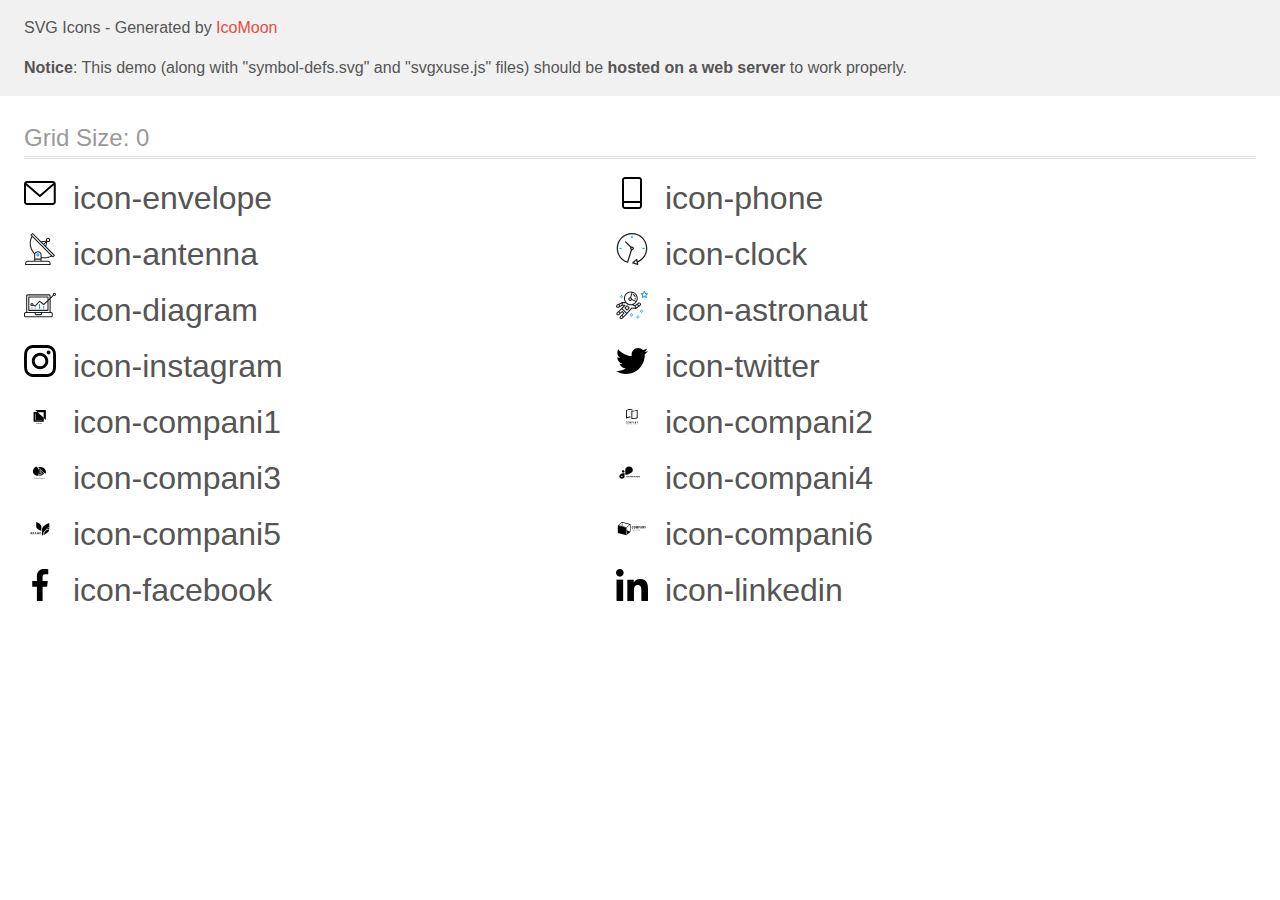
<file: images/icons/demo-external-svg.html>
<!doctype html>
<html>
<head>
    <title>IcoMoon - SVG Icons</title>
    <meta charset="utf-8">
    <meta name="viewport" content="width=device-width, initial-scale=1">
    <link rel="stylesheet" href="demo-files/demo.css">
    <link rel="stylesheet" href="style.css">
</head>
<body>
<header class="bgc1 clearfix">
<div class="mhl">
    <p>SVG Icons - Generated by <a href="https://icomoon.io/app">IcoMoon</a></p><p><strong>Notice</strong>: This demo (along with "symbol-defs.svg" and "svgxuse.js" files) should be <b>hosted on a web server</b> to work properly.</p>
</div>
</header>
    <div class="clearfix mhl ptl">
        <h1 class="mvm mtn fgc1">Grid Size: 0</h1>
        <div class="glyph fs1">
            <div class="clearfix pbs">
                <svg class="icon icon-envelope"><use xlink:href="symbol-defs.svg#icon-envelope"></use></svg><span class="name"> icon-envelope</span>
            </div>
        </div>
        <div class="glyph fs1">
            <div class="clearfix pbs">
                <svg class="icon icon-phone"><use xlink:href="symbol-defs.svg#icon-phone"></use></svg><span class="name"> icon-phone</span>
            </div>
        </div>
        <div class="glyph fs1">
            <div class="clearfix pbs">
                <svg class="icon icon-antenna"><use xlink:href="symbol-defs.svg#icon-antenna"></use></svg><span class="name"> icon-antenna</span>
            </div>
        </div>
        <div class="glyph fs1">
            <div class="clearfix pbs">
                <svg class="icon icon-clock"><use xlink:href="symbol-defs.svg#icon-clock"></use></svg><span class="name"> icon-clock</span>
            </div>
        </div>
        <div class="glyph fs1">
            <div class="clearfix pbs">
                <svg class="icon icon-diagram"><use xlink:href="symbol-defs.svg#icon-diagram"></use></svg><span class="name"> icon-diagram</span>
            </div>
        </div>
        <div class="glyph fs1">
            <div class="clearfix pbs">
                <svg class="icon icon-astronaut"><use xlink:href="symbol-defs.svg#icon-astronaut"></use></svg><span class="name"> icon-astronaut</span>
            </div>
        </div>
        <div class="glyph fs1">
            <div class="clearfix pbs">
                <svg class="icon icon-instagram"><use xlink:href="symbol-defs.svg#icon-instagram"></use></svg><span class="name"> icon-instagram</span>
            </div>
        </div>
        <div class="glyph fs1">
            <div class="clearfix pbs">
                <svg class="icon icon-twitter"><use xlink:href="symbol-defs.svg#icon-twitter"></use></svg><span class="name"> icon-twitter</span>
            </div>
        </div>
        <div class="glyph fs1">
            <div class="clearfix pbs">
                <svg class="icon icon-compani1"><use xlink:href="symbol-defs.svg#icon-compani1"></use></svg><span class="name"> icon-compani1</span>
            </div>
        </div>
        <div class="glyph fs1">
            <div class="clearfix pbs">
                <svg class="icon icon-compani2"><use xlink:href="symbol-defs.svg#icon-compani2"></use></svg><span class="name"> icon-compani2</span>
            </div>
        </div>
        <div class="glyph fs1">
            <div class="clearfix pbs">
                <svg class="icon icon-compani3"><use xlink:href="symbol-defs.svg#icon-compani3"></use></svg><span class="name"> icon-compani3</span>
            </div>
        </div>
        <div class="glyph fs1">
            <div class="clearfix pbs">
                <svg class="icon icon-compani4"><use xlink:href="symbol-defs.svg#icon-compani4"></use></svg><span class="name"> icon-compani4</span>
            </div>
        </div>
        <div class="glyph fs1">
            <div class="clearfix pbs">
                <svg class="icon icon-compani5"><use xlink:href="symbol-defs.svg#icon-compani5"></use></svg><span class="name"> icon-compani5</span>
            </div>
        </div>
        <div class="glyph fs1">
            <div class="clearfix pbs">
                <svg class="icon icon-compani6"><use xlink:href="symbol-defs.svg#icon-compani6"></use></svg><span class="name"> icon-compani6</span>
            </div>
        </div>
        <div class="glyph fs1">
            <div class="clearfix pbs">
                <svg class="icon icon-facebook"><use xlink:href="symbol-defs.svg#icon-facebook"></use></svg><span class="name"> icon-facebook</span>
            </div>
        </div>
        <div class="glyph fs1">
            <div class="clearfix pbs">
                <svg class="icon icon-linkedin"><use xlink:href="symbol-defs.svg#icon-linkedin"></use></svg><span class="name"> icon-linkedin</span>
            </div>
        </div>
  </div>
<script defer src="svgxuse.js"></script>
</body>
</html>
</file>
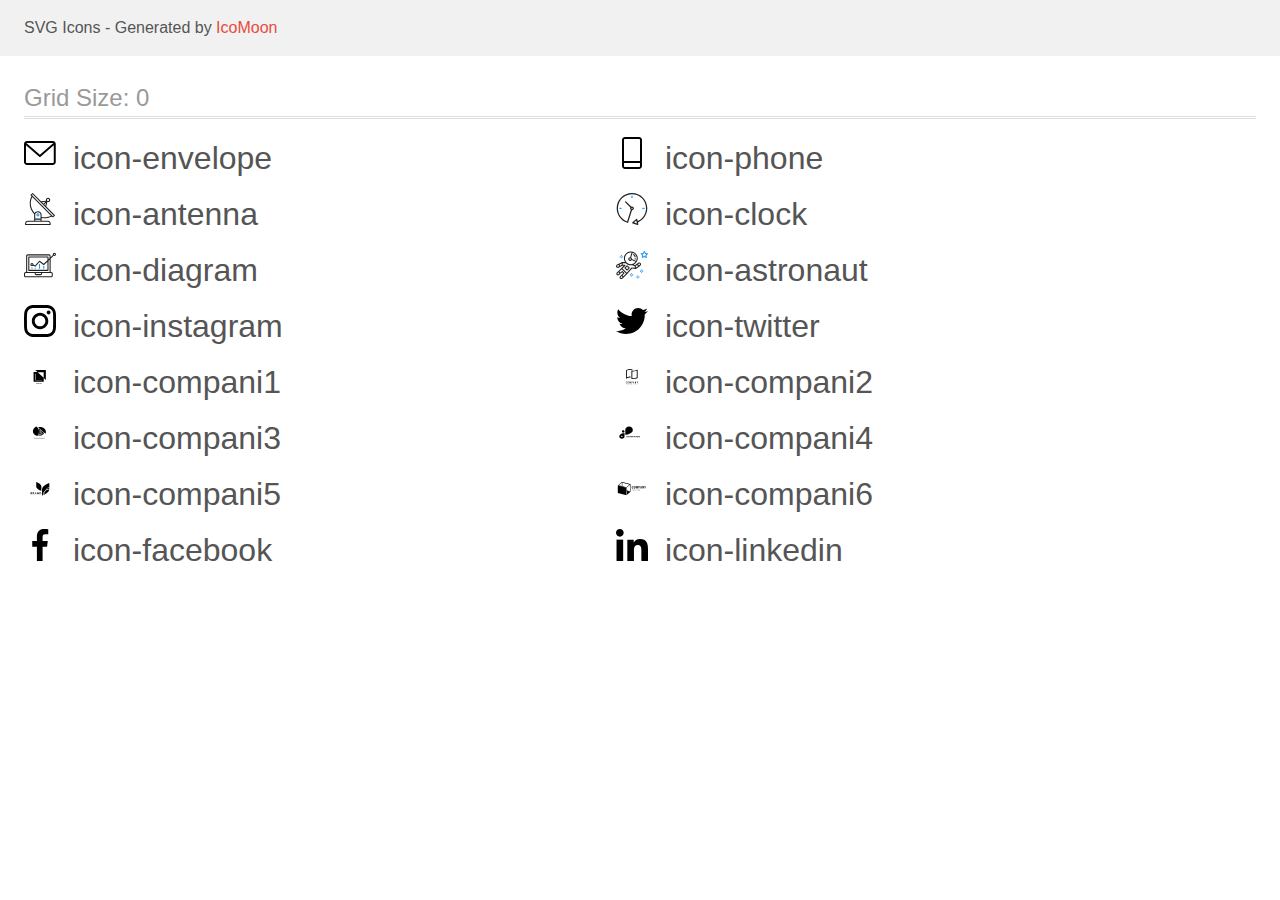
<file: images/icons/demo.html>
<!doctype html>
<html>
<head>
    <title>IcoMoon - SVG Icons</title>
    <meta charset="utf-8">
    <meta name="viewport" content="width=device-width, initial-scale=1">
    <link rel="stylesheet" href="demo-files/demo.css">
    <link rel="stylesheet" href="style.css">
</head>
<body>
<svg aria-hidden="true" style="position: absolute; width: 0; height: 0; overflow: hidden;" version="1.1" xmlns="http://www.w3.org/2000/svg" xmlns:xlink="http://www.w3.org/1999/xlink">
<defs>
<symbol id="icon-envelope" viewBox="0 0 32 32">
<path d="M28.775 4.093h-25.799c-1.641 0-2.977 1.336-2.977 2.977v17.86c0 1.641 1.336 2.977 2.977 2.977h25.799c1.641 0 2.977-1.336 2.977-2.977v-17.86c0-1.641-1.336-2.977-2.977-2.977zM28.775 6.078c0.135 0 0.264 0.028 0.381 0.077l-13.28 11.51-13.28-11.51c0.112-0.048 0.243-0.077 0.381-0.077h25.799zM28.775 25.922h-25.799c-0.548 0-0.992-0.444-0.992-0.992v0-16.679l13.241 11.476c0.173 0.151 0.401 0.243 0.651 0.243s0.478-0.092 0.652-0.244l-0.002 0.001 13.241-11.476v16.679c0 0.548-0.444 0.992-0.992 0.992v0z"></path>
</symbol>
<symbol id="icon-phone" viewBox="0 0 32 32">
<path d="M23 0h-14c-1.654 0-3 1.346-3 3v26c0 1.654 1.346 3 3 3h14c1.654 0 3-1.346 3-3v-26c0-1.654-1.346-3-3-3zM9 2h14c0.552 0 1 0.448 1 1v0 21h-16v-21c0-0.552 0.448-1 1-1v0zM23 30h-14c-0.552 0-1-0.448-1-1v0-3h16v3c0 0.552-0.448 1-1 1v0z"></path>
</symbol>
<symbol id="icon-antenna" viewBox="0 0 32 32">
<path fill="#212121" style="fill: var(--color1, #212121)" d="M30.773 22.098l-8.443-8.505 0.937-4.616c0.225 0.090 0.485 0.144 0.758 0.146h0.007c0.008 0 0.017 0 0.026 0 1.192 0 2.159-0.967 2.159-2.159s-0.967-2.159-2.159-2.159c-1.192 0-2.159 0.967-2.159 2.159 0 0.259 0.046 0.508 0.13 0.739l-0.005-0.015-4.96 0.606-8.091-8.133c-0.096-0.098-0.229-0.159-0.376-0.16h-0c-0.14 0.001-0.274 0.057-0.373 0.155l-1.512 1.504c-0.096 0.097-0.156 0.23-0.156 0.377s0.060 0.281 0.156 0.377v0l0.814 0.825c-1.143 2.062-1.816 4.522-1.816 7.139 0 4.106 1.656 7.824 4.336 10.525l-0.001-0.001c0.043 0.041 0.092 0.074 0.146 0.097-0.032 0.164-0.051 0.353-0.052 0.546v6.188h-6.4c-1.472 0.001-2.666 1.194-2.667 2.666v1.067c0 0.295 0.239 0.534 0.534 0.534h24.534c0.294 0 0.533-0.239 0.533-0.534v-1.067c-0.002-1.472-1.195-2.665-2.666-2.666h-6.4v-2.742c1.003 0.21 2.024 0.317 3.049 0.32 2.58-0.003 5.005-0.663 7.117-1.822l-0.077 0.039 0.818 0.823c0.099 0.101 0.235 0.159 0.376 0.16 0.14-0.001 0.274-0.057 0.373-0.155l1.512-1.504c0.096-0.097 0.156-0.23 0.156-0.377s-0.060-0.281-0.156-0.377v0zM23.28 6.233c0.193-0.192 0.459-0.31 0.752-0.31 0.589 0 1.067 0.478 1.067 1.066s-0.477 1.066-1.067 1.066c-0 0-0 0-0 0h-0.004c-0.587-0.003-1.061-0.479-1.061-1.066 0-0.295 0.12-0.563 0.314-0.756l0-0h-0.002zM22.024 9.737l-0.598 2.946-1.175-1.183 1.774-1.763zM21.419 8.835l-1.92 1.909-1.486-1.493 3.406-0.416zM24.004 28.8c0.884 0 1.6 0.716 1.6 1.6v0 0.534h-23.466v-0.534c0-0.884 0.716-1.6 1.6-1.6v0h20.267zM16.538 26.666v1.067h-5.334v-1.067h5.334zM11.204 25.6v-4.053c0-1.294 1.196-2.346 2.667-2.346s2.667 1.053 2.667 2.346v4.053h-5.334zM17.604 23.904v-2.357c0-1.882-1.675-3.413-3.733-3.413-0.017-0-0.038-0-0.058-0-1.353 0-2.54 0.707-3.213 1.771l-0.009 0.016c-2.36-2.482-3.812-5.846-3.812-9.55 0-2.314 0.567-4.496 1.569-6.414l-0.036 0.077 18.602 18.709c-1.823 0.947-3.979 1.502-6.266 1.502-1.079 0-2.128-0.124-3.136-0.357l0.093 0.018zM28.893 23.22l-21.057-21.181 0.754-0.752 7.935 7.98c0.004 0 0.006 0.007 0.010 0.010l13.114 13.191-0.757 0.752z"></path>
<path fill="#2196f3" style="fill: var(--color2, #2196f3)" d="M13.876 20.267h-0.005c-0.001 0-0.002 0-0.002 0-0.884 0-1.6 0.716-1.6 1.6s0.715 1.599 1.597 1.6h0.005c0.001 0 0.001 0 0.002 0 0.884 0 1.6-0.716 1.6-1.6s-0.715-1.599-1.598-1.6h-0zM14.249 22.245c-0.096 0.096-0.229 0.155-0.376 0.155-0.295 0-0.534-0.239-0.534-0.534s0.238-0.533 0.532-0.533h0c0.293 0.001 0.531 0.239 0.531 0.533 0 0.148-0.060 0.282-0.157 0.378l-0 0h0.005z"></path>
</symbol>
<symbol id="icon-clock" viewBox="0 0 32 32">
<path fill="#212121" style="fill: var(--color1, #212121)" d="M31.296 15.301c-0.001-8.452-6.855-15.303-15.308-15.301s-15.303 6.855-15.301 15.308c0.002 6.788 4.422 12.543 10.541 14.545l0.108 0.031c0.061 0.019 0.123 0.029 0.187 0.029 0.12 0 0.238-0.032 0.342-0.094 0.135-0.080 0.236-0.207 0.283-0.357l3.865-12.25c1.054-0.004 1.906-0.859 1.906-1.913 0-1.056-0.856-1.913-1.913-1.913-0.303 0-0.59 0.071-0.845 0.196l0.011-0.005-5.106-5.107c-0.114-0.11-0.271-0.179-0.443-0.179-0.352 0-0.638 0.286-0.638 0.638 0 0.172 0.068 0.328 0.179 0.443l-0-0 5.103 5.109c-0.121 0.241-0.191 0.525-0.191 0.826 0 0.602 0.283 1.137 0.723 1.48l0.004 0.003-3.682 11.673c-7.278-2.681-11.004-10.754-8.324-18.032s10.754-11.004 18.032-8.323c7.278 2.681 11.004 10.754 8.323 18.032-1.345 3.581-4.003 6.406-7.374 7.938l-0.088 0.036-0.398-1.874c-0.063-0.291-0.318-0.506-0.624-0.506-0.164 0-0.313 0.062-0.426 0.163l0.001-0.001-3.837 3.426c-0.132 0.117-0.214 0.287-0.214 0.477 0 0.283 0.185 0.524 0.441 0.606l0.005 0.001 4.899 1.563c0.058 0.020 0.126 0.031 0.196 0.031 0.352 0 0.637-0.285 0.637-0.637 0-0.047-0.005-0.093-0.015-0.138l0.001 0.004-0.391-1.839c5.528-2.374 9.329-7.772 9.329-14.057 0-0.011 0-0.023-0-0.034v0.002zM15.992 14.664c0.352 0 0.638 0.286 0.638 0.638s-0.285 0.638-0.638 0.638v0c-0.352 0-0.638-0.286-0.638-0.638s0.286-0.638 0.638-0.638v0zM18.092 29.528l2.184-1.948 0.603 2.84-2.787-0.892z"></path>
<path fill="#2196f3" style="fill: var(--color2, #2196f3)" d="M15.354 3.185v1.275c0 0.352 0.286 0.638 0.638 0.638s0.638-0.285 0.638-0.638v0-1.275c0-0.352-0.285-0.638-0.638-0.638s-0.638 0.285-0.638 0.638v0zM3.876 14.664c-0.352 0-0.638 0.286-0.638 0.638s0.285 0.638 0.638 0.638h1.275c0.352 0 0.638-0.286 0.638-0.638s-0.285-0.638-0.638-0.638h-1.275zM28.108 15.939c0.352 0 0.638-0.286 0.638-0.638s-0.285-0.638-0.638-0.638h-1.275c-0.352 0-0.638 0.286-0.638 0.638s0.285 0.638 0.638 0.638h1.275z"></path>
</symbol>
<symbol id="icon-diagram" viewBox="0 0 32 32">
<path fill="#2196f3" style="fill: var(--color2, #2196f3)" d="M14.926 14.965h1.066v4.798h-1.066v-4.798zM19.19 17.097h1.066v2.665h-1.066v-2.665zM10.661 18.696h1.066v1.066h-1.066v-1.066zM7.463 18.163h1.066v1.599h-1.066v-1.599z"></path>
<path fill="#212121" style="fill: var(--color1, #212121)" d="M1.599 28.291h25.586c0 0 0 0 0 0 0.883 0 1.599-0.716 1.599-1.599v0-2.132c0-0.883-0.716-1.599-1.599-1.599v0h-0.533v-13.294l3.028-2.868c0.207 0.104 0.452 0.166 0.711 0.166 0.888 0 1.608-0.72 1.608-1.608s-0.72-1.608-1.608-1.608c-0.888 0-1.608 0.72-1.608 1.608 0 0.247 0.056 0.481 0.155 0.69l-0.004-0.010-2.281 2.162v-1.23c0-0.883-0.716-1.599-1.599-1.599v0h-21.323c-0.883 0-1.599 0.716-1.599 1.599v0 15.992h-0.533c-0.883 0-1.599 0.716-1.599 1.599v0 2.132c0 0.883 0.716 1.599 1.599 1.599v0zM30.384 4.837c0.294 0 0.533 0.239 0.533 0.533s-0.239 0.533-0.533 0.533v0c-0.294 0-0.533-0.239-0.533-0.533s0.239-0.533 0.533-0.533v0zM3.198 6.969c0-0.294 0.239-0.533 0.533-0.533h21.323c0.294 0 0.533 0.239 0.533 0.533v2.239l-1.066 1.013v-2.185c0-0.295-0.239-0.534-0.534-0.534h-19.189c-0.294 0-0.534 0.239-0.534 0.533v13.327c0 0.294 0.239 0.533 0.534 0.533h19.189c0.295 0 0.534-0.239 0.534-0.533v-9.675l1.066-1.010v12.283h-22.389v-15.991zM7.996 13.899c-0.001 0-0.003 0-0.005 0-0.883 0-1.599 0.716-1.599 1.599s0.716 1.599 1.599 1.599c0.432 0 0.824-0.172 1.112-0.45l-0 0 1.853 0.93c0.215 0.107 0.476 0.057 0.636-0.122l3.939-4.432 3.872 2.902c0.208 0.155 0.498 0.139 0.686-0.039l3.365-3.188v8.131h-18.123v-12.261h18.123v2.661l-3.771 3.572-3.904-2.927c-0.088-0.067-0.2-0.107-0.32-0.107-0.158 0-0.3 0.069-0.398 0.178l-0 0.001-3.993 4.493-1.493-0.746c0.011-0.064 0.017-0.128 0.020-0.193 0-0.883-0.716-1.599-1.599-1.599v0zM8.529 15.498c0 0.294-0.239 0.533-0.533 0.533s-0.533-0.239-0.533-0.533v0c0-0.294 0.239-0.533 0.533-0.533s0.533 0.239 0.533 0.533v0zM11.727 24.026h5.33v0.533c0 0.294-0.238 0.533-0.533 0.533h-4.265c-0.294 0-0.533-0.239-0.533-0.533v0-0.533zM1.067 24.56c0-0.294 0.238-0.533 0.533-0.533h9.062v0.533c0 0.883 0.716 1.599 1.599 1.599v0h4.265c0.883 0 1.599-0.716 1.599-1.599v0-0.533h9.062c0.294 0 0.533 0.239 0.533 0.533v2.132c0 0.294-0.239 0.533-0.533 0.533h-25.586c-0 0-0 0-0 0-0.294 0-0.533-0.239-0.533-0.533 0 0 0 0 0 0v0-2.132z"></path>
</symbol>
<symbol id="icon-astronaut" viewBox="0 0 32 32">
<path fill="#2196f3" style="fill: var(--color2, #2196f3)" d="M31.974 4.524c-0.064-0.191-0.227-0.332-0.427-0.362l-0.003-0-1.911-0.278-0.855-1.731c-0.179-0.365-0.777-0.365-0.956 0l-0.855 1.731-1.911 0.278c-0.26 0.039-0.457 0.26-0.457 0.528 0 0.15 0.062 0.285 0.161 0.382l1.383 1.348-0.326 1.903c-0.034 0.2 0.048 0.402 0.212 0.522 0.166 0.12 0.383 0.135 0.562 0.040l1.709-0.899 1.709 0.899c0.072 0.038 0.157 0.061 0.247 0.061 0.295 0 0.534-0.239 0.534-0.534 0-0.031-0.003-0.062-0.008-0.092l0 0.003-0.326-1.903 1.383-1.348c0.099-0.097 0.161-0.233 0.161-0.382 0-0.059-0.009-0.115-0.027-0.168l0.001 0.004zM29.511 5.851c-0.126 0.122-0.183 0.299-0.153 0.472l0.191 1.114-1-0.526c-0.072-0.039-0.158-0.062-0.249-0.062s-0.177 0.023-0.252 0.063l0.003-0.001-1 0.526 0.191-1.114c0.005-0.027 0.008-0.059 0.008-0.091 0-0.149-0.061-0.285-0.16-0.381l-0-0-0.811-0.79 1.119-0.162c0.174-0.025 0.324-0.134 0.402-0.292l0.5-1.013 0.5 1.013c0.078 0.158 0.228 0.267 0.402 0.292l1.119 0.162-0.809 0.79zM26.134 20.522h-1.067v1.067h1.067v-1.067zM26.134 22.656h-1.067v1.066h1.067v-1.066zM27.2 21.589h-1.067v1.067h1.067v-1.067zM25.067 21.589h-1.067v1.067h1.067v-1.067zM22.4 26.389h-1.067v1.067h1.067v-1.067zM22.4 28.523h-1.067v1.067h1.067v-1.067zM23.467 27.456h-1.067v1.067h1.067v-1.067zM21.334 27.456h-1.067v1.067h1.067v-1.067zM16 24.256h-1.066v1.067h1.066v-1.067zM16 26.389h-1.066v1.067h1.066v-1.067zM17.067 25.322h-1.067v1.067h1.067v-1.067zM14.934 25.322h-1.067v1.067h1.067v-1.067zM5.867 6.122h-1.066v1.066h1.066v-1.066zM5.867 8.256h-1.066v1.066h1.066v-1.066zM6.933 7.189h-1.067v1.067h1.066v-1.067zM4.8 7.189h-1.067v1.067h1.067v-1.067z"></path>
<path fill="#212121" style="fill: var(--color1, #212121)" d="M24.715 14.16c-0.28-0.376-0.698-0.636-1.179-0.703l-0.009-0.001c-0.076-0.012-0.164-0.018-0.254-0.018-0.411 0-0.789 0.139-1.090 0.373l0.004-0.003-1.253 0.96-1.898 1.417-1.358-0.541c2.421-1.086 4.113-3.508 4.113-6.32 0-3.823-3.122-6.934-6.961-6.934s-6.961 3.11-6.961 6.934c0 1.386 0.415 2.674 1.12 3.759l-2.768-0.024c-0.009 0-0.016 0.005-0.023 0.005-0.057 0.003-0.11 0.014-0.159 0.033l0.004-0.001c-0.013 0.005-0.026 0.007-0.038 0.013-0.006 0.003-0.013 0.003-0.019 0.006l-3.233 1.596c-0 0-0.001 0-0.001 0.001l-1.893 0.91c-0.024 0.011-0.045 0.023-0.065 0.036l0.001-0.001c-0.482 0.324-0.795 0.867-0.795 1.483 0 0.297 0.073 0.577 0.201 0.823l-0.005-0.010c0.22 0.424 0.592 0.742 1.043 0.885l0.013 0.003c0.161 0.053 0.345 0.083 0.537 0.083 0.308 0 0.598-0.078 0.851-0.216l-0.009 0.005 1.388-0.738 2.264-1.169 1.357-0.008-5.442 5.415c0 0.001-0.001 0.001-0.001 0.001l-1.339 1.333c-0.303 0.299-0.491 0.714-0.491 1.173 0 0.002 0 0.003 0 0.005v-0c0.002 0.919 0.748 1.664 1.667 1.664 0.001 0 0.002 0 0.002 0h-0c0.428 0 0.854-0.162 1.18-0.485l1.314-1.309 1.741-1.3 0.901 0.897-3.102 3.088c-0.303 0.299-0.491 0.714-0.491 1.173 0 0.001 0 0.003 0 0.004v-0c0 0.445 0.174 0.864 0.49 1.179 0.302 0.3 0.717 0.485 1.176 0.485 0.001 0 0.002 0 0.003 0h-0c0.427 0 0.855-0.162 1.18-0.485l4.488-4.472c0.007-0.006 0.016-0.009 0.022-0.016l5.166-5.658 3.471 0.494c0.025 0.004 0.050 0.006 0.075 0.006 0.064 0 0.127-0.016 0.187-0.038 0.017-0.006 0.032-0.015 0.049-0.023 0.019-0.010 0.039-0.015 0.058-0.027l3.213-2.133c0.012-0.008 0.018-0.021 0.029-0.030 0.013-0.010 0.029-0.014 0.041-0.026l1.271-1.191c0.348-0.326 0.564-0.787 0.564-1.3 0-0.4-0.132-0.769-0.355-1.066l0.003 0.005zM2.13 17.77c-0.098 0.054-0.215 0.086-0.34 0.086-0.078 0-0.153-0.013-0.224-0.036l0.005 0.001c-0.294-0.093-0.504-0.364-0.504-0.683 0-0.235 0.114-0.444 0.289-0.575l0.002-0.001 1.314-0.632 0.316 0.924 0.133 0.389-0.992 0.527zM5.627 15.942l-1.548 0.8-0.255-0.746-0.184-0.537 2.027-1.001-0.040 1.484zM20.727 9.322c0 0.918-0.219 1.785-0.599 2.56l-4.181-1.899c-0.044-0.575-0.342-1.072-0.782-1.384l-0.006-0.004 1.464-4.861c2.377 0.757 4.104 2.975 4.104 5.588zM8.938 9.322c0-3.235 2.644-5.867 5.894-5.867 0.253 0 0.5 0.022 0.745 0.053l-1.432 4.753c-0.019 0-0.037-0.006-0.057-0.006-0 0-0.001 0-0.001 0-1.032 0-1.869 0.835-1.872 1.867v0c0.003 1.031 0.84 1.867 1.872 1.867 0 0 0 0 0.001 0h-0c0.695 0 1.295-0.383 1.618-0.944l3.863 1.755c-1.075 1.447-2.795 2.39-4.737 2.39-3.25 0-5.894-2.632-5.894-5.867zM14.895 10.122c0 0.441-0.362 0.8-0.806 0.8-0 0-0.001 0-0.001 0-0.443 0-0.802-0.358-0.804-0.8v-0c0-0.441 0.361-0.8 0.806-0.8s0.806 0.359 0.806 0.8zM2.464 25.146c-0.11 0.109-0.261 0.176-0.428 0.176s-0.317-0.067-0.427-0.175l0 0c-0.109-0.108-0.176-0.257-0.176-0.422s0.067-0.314 0.176-0.422l0-0 0.962-0.959 0.852 0.848-0.959 0.954zM5.678 28.88c-0.11 0.109-0.261 0.176-0.428 0.176s-0.317-0.067-0.427-0.175l0 0c-0.109-0.108-0.176-0.257-0.176-0.422s0.067-0.314 0.176-0.422l0-0 0.963-0.959 0.852 0.848-0.96 0.955zM9.16 25.411l-0.001 0.001-1.765 1.76-0.852-0.848 1.765-1.757c0.040-0.040 0.065-0.088 0.090-0.136 0.007-0.014 0.020-0.026 0.026-0.040 0.016-0.041 0.019-0.085 0.026-0.128 0.003-0.025 0.014-0.048 0.014-0.073 0-0.035-0.013-0.070-0.020-0.105-0.006-0.032-0.006-0.064-0.019-0.096-0.025-0.053-0.055-0.098-0.092-0.138l0 0c-0.010-0.012-0.014-0.026-0.025-0.038h-0.001s0-0.001-0.001-0.002l-1.607-1.6c-0.017-0.017-0.039-0.024-0.058-0.038-0.025-0.021-0.054-0.040-0.084-0.056l-0.003-0.001c-0.026-0.012-0.058-0.023-0.090-0.031l-0.003-0.001c-0.030-0.009-0.065-0.017-0.101-0.020l-0.002-0c-0.007-0-0.015-0-0.023-0-0.026 0-0.051 0.002-0.075 0.005l0.003-0c-0.036 0.005-0.069 0.009-0.104 0.021s-0.064 0.027-0.094 0.045c-0.020 0.011-0.043 0.015-0.061 0.029l-1.774 1.324-0.901-0.897 2.399-2.386 4.36 4.289-0.928 0.919zM15.979 18.394c-0.016-0.002-0.030 0.004-0.046 0.003-0.008-0-0.017-0.001-0.027-0.001-0.031 0-0.062 0.003-0.092 0.008l0.003-0c-0.070 0.011-0.132 0.035-0.187 0.070l0.002-0.001c-0.030 0.018-0.057 0.037-0.083 0.061-0.013 0.011-0.028 0.016-0.040 0.029l-4.698 5.146-4.328-4.256 2.833-2.818c0.096-0.097 0.156-0.23 0.156-0.377 0-0.295-0.239-0.534-0.534-0.534-0.001 0-0.001 0-0.002 0h0l-2.219 0.013 0.028-1.607 3.104 0.027c1.264 1.297 3.027 2.101 4.978 2.101 0.001 0 0.002 0 0.003 0h-0c0.438 0 0.864-0.046 1.28-0.122 0.040 0.032 0.080 0.064 0.129 0.085l2.41 0.96 0.152 0.758 0.178 0.886-3.003-0.427zM20.020 18.572l-0.313-1.558 1.446-1.080 0.946 1.257-2.080 1.381zM23.773 15.741l-0.837 0.785-0.931-1.236 0.831-0.637c0.155-0.119 0.351-0.168 0.543-0.143 0.193 0.027 0.364 0.128 0.48 0.284 0.088 0.117 0.141 0.265 0.141 0.426 0 0.206-0.087 0.391-0.226 0.521l-0 0z"></path>
<path fill="#212121" style="fill: var(--color1, #212121)" d="M13.602 18.544l-2.143-2.134c-0.096-0.096-0.229-0.155-0.376-0.155s-0.28 0.059-0.376 0.155l-2.143 2.133c-0.097 0.097-0.156 0.23-0.156 0.378s0.060 0.281 0.156 0.378l-0-0 2.142 2.134c0.096 0.096 0.229 0.156 0.376 0.156s0.28-0.059 0.376-0.156v0l2.143-2.134c0.097-0.097 0.157-0.23 0.157-0.378s-0.060-0.281-0.157-0.378l-0-0zM11.083 20.303l-1.387-1.381 1.386-1.381 1.387 1.381-1.387 1.381zM17.164 5.071l-0.258 1.036c0.071 0.018 1.738 0.452 1.738 2.149h1.067c0-2.017-1.666-2.965-2.547-3.184zM19.711 9.322h-1.067v1.066h1.067v-1.066z"></path>
</symbol>
<symbol id="icon-instagram" viewBox="0 0 32 32">
<path d="M31.969 9.408c-0.075-1.7-0.35-2.869-0.744-3.882-0.406-1.075-1.032-2.038-1.851-2.838-0.8-0.813-1.769-1.444-2.832-1.844-1.019-0.394-2.182-0.669-3.882-0.744-1.713-0.081-2.257-0.1-6.601-0.1s-4.888 0.019-6.595 0.094c-1.7 0.075-2.869 0.35-3.882 0.744-1.075 0.406-2.038 1.031-2.838 1.85-0.813 0.8-1.444 1.769-1.844 2.832-0.394 1.019-0.669 2.182-0.744 3.882-0.081 1.713-0.1 2.257-0.1 6.601s0.019 4.888 0.094 6.595c0.075 1.7 0.35 2.869 0.744 3.882 0.406 1.075 1.038 2.038 1.85 2.838 0.8 0.813 1.769 1.444 2.832 1.844 1.019 0.394 2.182 0.669 3.882 0.744 1.706 0.075 2.25 0.094 6.595 0.094s4.888-0.019 6.595-0.094c1.7-0.075 2.869-0.35 3.882-0.744 2.151-0.832 3.851-2.532 4.682-4.682 0.394-1.019 0.669-2.182 0.744-3.882 0.075-1.707 0.094-2.251 0.094-6.595s-0.006-4.888-0.081-6.595zM29.087 22.473c-0.069 1.563-0.331 2.407-0.55 2.969-0.538 1.394-1.644 2.5-3.038 3.038-0.563 0.219-1.413 0.481-2.969 0.55-1.688 0.075-2.194 0.094-6.464 0.094s-4.782-0.019-6.464-0.094c-1.563-0.069-2.407-0.331-2.969-0.55-0.694-0.256-1.325-0.663-1.838-1.194-0.531-0.519-0.938-1.144-1.194-1.838-0.219-0.563-0.481-1.413-0.55-2.969-0.075-1.688-0.094-2.194-0.094-6.464s0.019-4.782 0.094-6.464c0.069-1.563 0.331-2.407 0.55-2.969 0.256-0.694 0.663-1.325 1.2-1.838 0.519-0.531 1.144-0.938 1.838-1.194 0.563-0.219 1.413-0.481 2.969-0.55 1.688-0.075 2.194-0.094 6.464-0.094 4.276 0 4.782 0.019 6.464 0.094 1.563 0.069 2.407 0.331 2.969 0.55 0.694 0.256 1.325 0.662 1.838 1.194 0.531 0.519 0.938 1.144 1.194 1.838 0.219 0.563 0.481 1.413 0.55 2.969 0.075 1.688 0.094 2.194 0.094 6.464s-0.019 4.77-0.094 6.458z"></path>
<path d="M16.059 7.783c-4.538 0-8.22 3.682-8.22 8.22s3.682 8.22 8.22 8.22c4.539 0 8.22-3.682 8.22-8.22s-3.682-8.22-8.22-8.22zM16.059 21.335c-2.944 0-5.332-2.388-5.332-5.332s2.388-5.332 5.332-5.332c2.944 0 5.332 2.388 5.332 5.332s-2.388 5.332-5.332 5.332z"></path>
<path d="M26.524 7.458c0 1.060-0.859 1.919-1.919 1.919s-1.919-0.859-1.919-1.919c0-1.060 0.859-1.919 1.919-1.919s1.919 0.859 1.919 1.919z"></path>
</symbol>
<symbol id="icon-twitter" viewBox="0 0 32 32">
<path d="M32 6.078c-1.19 0.522-2.458 0.868-3.78 1.036 1.36-0.812 2.398-2.088 2.886-3.626-1.268 0.756-2.668 1.29-4.16 1.588-1.204-1.282-2.92-2.076-4.792-2.076-3.632 0-6.556 2.948-6.556 6.562 0 0.52 0.044 1.020 0.152 1.496-5.454-0.266-10.28-2.88-13.522-6.862-0.566 0.982-0.898 2.106-0.898 3.316 0 2.272 1.17 4.286 2.914 5.452-1.054-0.020-2.088-0.326-2.964-0.808 0 0.020 0 0.046 0 0.072 0 3.188 2.274 5.836 5.256 6.446-0.534 0.146-1.116 0.216-1.72 0.216-0.42 0-0.844-0.024-1.242-0.112 0.85 2.598 3.262 4.508 6.13 4.57-2.232 1.746-5.066 2.798-8.134 2.798-0.538 0-1.054-0.024-1.57-0.090 2.906 1.874 6.35 2.944 10.064 2.944 12.072 0 18.672-10 18.672-18.668 0-0.29-0.010-0.57-0.024-0.848 1.302-0.924 2.396-2.078 3.288-3.406z"></path>
</symbol>
<symbol id="icon-compani1" viewBox="0 0 32 32">
<path d="M11.378 9.113l2.099 1.986-3.895-0.002v9.638h10.18v-3.685l2.096 1.984v-9.921h-10.48zM19.669 16.817l-5.949-5.632h5.949v5.632zM17.822 19.325h-6.63v-6.481h0.469v6.042h6.161v0.438zM12.758 22.018l-0.245 0.505-0.245-0.505h-0.205l0.358 0.673v0.392h0.186v-0.392l0.357-0.673h-0.204zM13.066 23.083l0.086-0.248h0.412l0.087 0.248h0.193l-0.403-1.064h-0.166l-0.402 1.064h0.192zM13.358 22.244l0.154 0.441h-0.308l0.154-0.442zM14.333 22.66c-0.025 0.038-0.040 0.084-0.040 0.134 0 0.001 0 0.001 0 0.002v0c0 0.090 0.031 0.163 0.094 0.218s0.148 0.084 0.253 0.084c0.106 0 0.196-0.029 0.272-0.086l0.060 0.071h0.206l-0.156-0.185c0.061-0.084 0.092-0.191 0.092-0.322h-0.154c0 0.072-0.015 0.137-0.044 0.195l-0.205-0.243 0.072-0.053c0.044-0.030 0.081-0.067 0.109-0.109l0.001-0.002c0.021-0.034 0.034-0.076 0.034-0.121 0-0.001 0-0.001 0-0.002v0c0-0.001 0-0.003 0-0.004 0-0.066-0.029-0.124-0.074-0.165v0c-0.047-0.043-0.111-0.069-0.18-0.069-0.004 0-0.007 0-0.011 0h0.001c-0.086 0-0.154 0.025-0.204 0.073s-0.076 0.114-0.076 0.198c0 0.034 0.008 0.069 0.024 0.106s0.046 0.081 0.087 0.133c-0.079 0.057-0.132 0.106-0.158 0.147zM14.814 22.896c-0.045 0.037-0.104 0.059-0.168 0.060v0c-0.003 0-0.006 0-0.008 0-0.046 0-0.088-0.017-0.119-0.047v0c-0.029-0.029-0.048-0.069-0.048-0.114 0-0.002 0-0.004 0-0.006v0.001c0-0.057 0.029-0.108 0.088-0.152l0.023-0.016 0.232 0.275zM14.623 22.424c-0.051-0.062-0.075-0.113-0.075-0.154 0-0.035 0.011-0.065 0.031-0.088 0.019-0.022 0.047-0.035 0.078-0.035 0.002 0 0.003 0 0.005 0v0c0.001 0 0.002 0 0.004 0 0.029 0 0.056 0.011 0.076 0.030v0c0.021 0.020 0.031 0.043 0.031 0.071 0 0.001 0 0.003 0 0.004 0 0.040-0.017 0.075-0.045 0.099v0l-0.023 0.018-0.081 0.056zM16.355 23.002c0.073-0.064 0.115-0.153 0.126-0.266h-0.184c-0.010 0.076-0.033 0.13-0.070 0.163s-0.091 0.049-0.164 0.049c-0.079 0-0.14-0.030-0.181-0.091s-0.062-0.148-0.062-0.263v-0.094c0.001-0.114 0.023-0.199 0.066-0.258s0.106-0.088 0.186-0.088c0.069 0 0.122 0.017 0.157 0.051s0.058 0.089 0.067 0.165h0.184c-0.012-0.116-0.053-0.207-0.125-0.271s-0.166-0.096-0.284-0.096c-0.087 0-0.164 0.021-0.231 0.062-0.067 0.043-0.12 0.103-0.152 0.174l-0.001 0.003c-0.034 0.075-0.054 0.162-0.054 0.253 0 0.005 0 0.009 0 0.013v-0.001 0.099c0.002 0.098 0.020 0.184 0.055 0.258s0.085 0.131 0.149 0.172c0.065 0.040 0.14 0.060 0.225 0.060 0.121 0 0.218-0.031 0.291-0.095zM17.442 22.853c0.036-0.079 0.054-0.171 0.054-0.275v-0.059c0-0.003 0-0.007 0-0.011 0-0.095-0.020-0.185-0.057-0.266l0.002 0.004c-0.034-0.075-0.088-0.136-0.154-0.179l-0.002-0.001c-0.067-0.042-0.144-0.063-0.231-0.063s-0.163 0.021-0.231 0.063c-0.067 0.042-0.118 0.102-0.155 0.182-0.035 0.077-0.055 0.167-0.055 0.262 0 0.005 0 0.009 0 0.014v-0.001 0.060c0.001 0.102 0.019 0.191 0.056 0.269s0.089 0.138 0.157 0.181c0.068 0.042 0.145 0.063 0.231 0.063 0.088 0 0.165-0.021 0.231-0.063s0.119-0.103 0.155-0.181zM17.244 22.251c0.045 0.063 0.067 0.154 0.067 0.272v0.056c0 0.12-0.022 0.211-0.066 0.273s-0.107 0.094-0.189 0.094c-0.002 0-0.005 0-0.008 0-0.075 0-0.142-0.038-0.182-0.095l-0.001-0.001c-0.045-0.064-0.068-0.154-0.068-0.271v-0.061c0.001-0.115 0.024-0.203 0.069-0.266 0.040-0.057 0.106-0.094 0.18-0.094 0.003 0 0.006 0 0.008 0h-0.001c0.082 0 0.145 0.031 0.19 0.094z"></path>
</symbol>
<symbol id="icon-compani2" viewBox="0 0 32 32">
<path d="M15.005 8.794h-0.041c-0.063-0.004-0.126-0.006-0.189-0.007h-0.136c-0.119 0-0.24 0.003-0.36 0.009-0.004-0.001-0.009-0.001-0.013-0.001s-0.010 0-0.014 0.001h0.001c-1.156 0.067-2.229 0.357-3.199 0.825l0.051-0.022-0.129 0.062v6.63l0.303-0.103c0.266-0.091 0.549-0.173 0.842-0.25 0.724-0.194 1.558-0.31 2.417-0.322h0.007v0.871c-0.108 0.001-0.213 0.003-0.319 0.009h-0.025c-0.68 0.038-1.318 0.14-1.932 0.301l0.067-0.015c-0.844 0.214-1.583 0.511-2.27 0.89l0.049-0.025v-8.502c0.671-0.399 1.447-0.724 2.269-0.935l0.062-0.013c0.659-0.177 1.415-0.28 2.195-0.284h0.13c0.153 0.004 0.303 0.011 0.442 0.021 0.369 0.026 0.735 0.084 1.094 0.175v0.857c-0.305-0.075-0.668-0.131-1.038-0.158l-0.022-0.001-0.022-0.002c-0.074-0.006-0.148-0.012-0.217-0.012zM16.514 9.671c0.19 0.015 0.387 0.021 0.586 0.021 0.822-0.003 1.617-0.111 2.375-0.311l-0.066 0.015c0.843-0.215 1.583-0.512 2.27-0.891l-0.049 0.025v8.351c-0.671 0.399-1.447 0.724-2.269 0.935l-0.062 0.013c-0.659 0.176-1.415 0.28-2.195 0.282h-0.002c-0.016 0-0.035 0-0.054 0-0.573 0-1.128-0.072-1.659-0.207l0.047 0.010v-8.405c0.129 0.030 0.262 0.057 0.396 0.080 0.221 0.038 0.455 0.065 0.682 0.081zM20.764 9.736l-0.303 0.102c-0.278 0.094-0.56 0.177-0.842 0.252-0.755 0.202-1.621 0.319-2.515 0.323h-0.002c-0.198 0-0.38-0.006-0.555-0.017l-0.241-0.016v6.82l0.208 0.018c0.192 0.017 0.391 0.025 0.591 0.025 0.706-0.003 1.388-0.097 2.038-0.269l-0.056 0.013c0.595-0.151 1.11-0.341 1.599-0.579l-0.049 0.022 0.129-0.062v-6.631z"></path>
<path d="M10.7 20.555c-0.081-0.084-0.195-0.136-0.321-0.136-0.006 0-0.011 0-0.017 0.001h0.001c-0.002 0-0.005 0-0.007 0-0.068 0-0.133 0.013-0.191 0.038l0.003-0.001c-0.115 0.046-0.204 0.136-0.248 0.249l-0.001 0.003c-0.024 0.060-0.035 0.123-0.035 0.188v1.136c-0.003 0.080 0.012 0.159 0.044 0.233 0.027 0.058 0.066 0.11 0.114 0.152 0.045 0.038 0.098 0.066 0.155 0.081 0.056 0.015 0.113 0.024 0.17 0.024 0.063 0.001 0.126-0.013 0.183-0.039 0.171-0.076 0.287-0.244 0.287-0.438v-0.127h-0.298v0.101c0 0.002 0 0.005 0 0.007 0 0.034-0.006 0.066-0.018 0.096l0.001-0.002c-0.010 0.025-0.025 0.047-0.043 0.064v0c-0.034 0.026-0.077 0.043-0.124 0.043v0c-0.005 0.001-0.011 0.001-0.017 0.001-0.050 0-0.094-0.024-0.121-0.062l-0.001-0.001c-0.025-0.040-0.040-0.089-0.040-0.141 0-0.004 0-0.008 0-0.012v0.001-1.059c-0.002-0.059 0.011-0.117 0.037-0.17 0.027-0.042 0.074-0.070 0.127-0.070 0.006 0 0.012 0.001 0.019 0.001h-0.001c0.002 0 0.003 0 0.006 0 0.052 0 0.098 0.025 0.127 0.064l0.001 0.001c0.031 0.040 0.049 0.091 0.049 0.146 0 0.002 0 0.005 0 0.007v-0.001 0.098h0.294v-0.116c0-0.002 0-0.003 0-0.005 0-0.070-0.013-0.136-0.038-0.198l0.001 0.003c-0.023-0.062-0.057-0.115-0.099-0.16v0zM12.464 20.542c-0.090-0.077-0.208-0.124-0.337-0.125v0c-0.061 0-0.121 0.011-0.177 0.032-0.122 0.044-0.22 0.134-0.271 0.249l-0.001 0.003c-0.030 0.069-0.045 0.144-0.043 0.22v1.089c-0.002 0.077 0.013 0.153 0.043 0.223 0.027 0.059 0.066 0.111 0.115 0.152 0.045 0.042 0.099 0.075 0.157 0.096 0.057 0.021 0.117 0.032 0.177 0.032 0.13-0.001 0.248-0.049 0.339-0.129l-0.001 0.001c0.047-0.043 0.085-0.094 0.112-0.152 0.030-0.070 0.045-0.147 0.043-0.223v-1.090c0-0.003 0-0.006 0-0.010 0-0.076-0.016-0.148-0.045-0.214l0.001 0.003c-0.027-0.062-0.066-0.115-0.112-0.159v0zM12.326 22.010c0.001 0.005 0.001 0.011 0.001 0.017 0 0.056-0.023 0.106-0.059 0.141v0c-0.038 0.031-0.086 0.051-0.14 0.051s-0.102-0.019-0.14-0.051h0.001c-0.037-0.035-0.059-0.085-0.059-0.14 0-0.006 0-0.012 0.001-0.018v0.001-1.090c-0.001-0.005-0.001-0.011-0.001-0.017 0-0.055 0.023-0.105 0.059-0.14v0c0.038-0.031 0.086-0.051 0.14-0.051s0.102 0.019 0.14 0.051h-0.001c0.037 0.035 0.059 0.085 0.059 0.14 0 0.006 0 0.012-0.001 0.018v-0.001 1.090zM14.781 22.497v-2.063h-0.285l-0.375 1.092h-0.005l-0.378-1.092h-0.282v2.063h0.295v-1.255h0.006l0.289 0.887h0.147l0.291-0.887h0.006v1.255h0.295zM16.455 20.579c-0.045-0.051-0.103-0.090-0.167-0.113-0.061-0.020-0.13-0.032-0.203-0.032-0.004 0-0.008 0-0.012 0h-0.437v2.063h0.294v-0.806h0.151c0.092 0.004 0.183-0.015 0.266-0.056 0.067-0.038 0.122-0.091 0.161-0.156l0.001-0.002c0.034-0.055 0.057-0.116 0.067-0.18 0.010-0.065 0.016-0.14 0.016-0.216 0-0.007 0-0.013 0-0.020v0.001c0.003-0.099-0.007-0.198-0.029-0.295-0.021-0.074-0.058-0.138-0.108-0.19v0zM16.304 21.208c-0.001 0.039-0.011 0.076-0.028 0.109l0.001-0.002c-0.017 0.031-0.043 0.057-0.075 0.072l-0.001 0.001c-0.037 0.017-0.079 0.026-0.123 0.026-0.006 0-0.011 0-0.016-0.001h-0.134v-0.701h0.152c0.005 0 0.009-0.001 0.014-0.001 0.043 0 0.084 0.010 0.12 0.027l-0.002-0.001c0.030 0.017 0.054 0.044 0.069 0.075l0.001 0.001c0.016 0.037 0.025 0.075 0.026 0.115v0.137c0 0.048 0.003 0.098 0 0.141h-0.003zM17.848 20.435h-0.241l-0.455 2.063h0.294l0.086-0.443h0.401l0.086 0.443h0.294l-0.465-2.063zM17.576 21.773l0.145-0.748h0.006l0.144 0.748h-0.294zM19.746 21.677h-0.006l-0.444-1.242h-0.282v2.063h0.294v-1.241h0.006l0.449 1.24h0.277v-2.063h-0.294v1.242zM21.542 20.435l-0.236 0.82h-0.006l-0.236-0.82h-0.311l0.404 1.191v0.872h0.294v-0.872l0.404-1.191h-0.312zM9.881 23.080h0.141v0.397h0.096v-0.397h0.141v-0.081h-0.378v0.082zM11.071 22.998l-0.186 0.479h0.102l0.039-0.109h0.191l0.041 0.109h0.105l-0.19-0.479h-0.102zM11.056 23.288l0.065-0.177 0.065 0.177h-0.13zM12.249 23.3h0.111v0.062c-0.031 0.025-0.071 0.040-0.114 0.040v0c-0.002 0-0.005 0-0.007 0-0.038 0-0.072-0.018-0.095-0.045v0c-0.022-0.032-0.035-0.071-0.035-0.114 0-0.004 0-0.007 0.001-0.011v0.001c0-0.107 0.046-0.16 0.138-0.16 0.003-0.001 0.007-0.001 0.010-0.001 0.047 0 0.087 0.033 0.098 0.076v0.001l0.095-0.019c-0.020-0.093-0.088-0.141-0.203-0.141-0.002 0-0.004 0-0.006 0-0.062 0-0.118 0.024-0.161 0.062v0c-0.043 0.042-0.070 0.101-0.070 0.166 0 0.006 0 0.012 0.001 0.019v-0.001c0 0.003 0 0.007 0 0.011 0 0.065 0.023 0.123 0.062 0.169l-0.001-0.001c0.042 0.044 0.102 0.071 0.167 0.071 0.005 0 0.010 0 0.015-0.001h-0.001c0.002 0 0.005 0 0.008 0 0.075 0 0.144-0.029 0.195-0.077v0-0.189h-0.208v0.081zM13.451 22.998h-0.097v0.479h0.335v-0.081h-0.239v-0.397zM14.467 22.998h-0.097v0.479h0.097v-0.479zM15.46 23.318l-0.196-0.32h-0.094v0.479h0.090v-0.313l0.193 0.313h0.097v-0.479h-0.089v0.32zM16.359 23.266h0.239v-0.081h-0.239v-0.105h0.257v-0.082h-0.354v0.479h0.363v-0.081h-0.267v-0.13zM18.538 23.187h-0.189v-0.189h-0.096v0.479h0.096v-0.209h0.189v0.209h0.097v-0.479h-0.097v0.189zM19.441 23.266h0.24v-0.081h-0.24v-0.105h0.258v-0.082h-0.353v0.479h0.363v-0.081h-0.267v-0.13zM20.666 23.266c0.084-0.013 0.126-0.057 0.126-0.133 0.001-0.004 0.001-0.008 0.001-0.013 0-0.038-0.019-0.072-0.048-0.093h-0.001c-0.035-0.018-0.077-0.029-0.121-0.029-0.007 0-0.013 0-0.020 0.001h-0.202v0.479h0.097v-0.2h0.019c0.002 0 0.005 0 0.008 0 0.019 0 0.037 0.004 0.053 0.011l-0.001-0.001c0.014 0.008 0.026 0.021 0.034 0.035l0.104 0.152h0.115l-0.058-0.093c-0.026-0.047-0.062-0.085-0.105-0.114l-0.001-0.001zM20.569 23.2h-0.071v-0.12h0.076c0.006-0.001 0.013-0.001 0.020-0.001 0.027 0 0.054 0.005 0.079 0.013l-0.002-0.001c0.013 0.012 0.021 0.028 0.021 0.047 0 0.021-0.010 0.039-0.025 0.051v0c-0.024 0.008-0.052 0.012-0.080 0.012-0.006 0-0.012 0-0.019-0.001h0.001zM21.591 23.266h0.239v-0.081h-0.239v-0.105h0.258v-0.082h-0.354v0.479h0.363v-0.081h-0.267v-0.13z"></path>
</symbol>
<symbol id="icon-compani3" viewBox="0 0 32 32">
<path d="M10.901 21.719c0.005 0 0.010 0.001 0.014 0.003s0.008 0.004 0.012 0.007v0l0.065 0.062c-0.051 0.051-0.113 0.091-0.184 0.118-0.072 0.027-0.156 0.043-0.244 0.043-0.006 0-0.012 0-0.018 0h0.001c-0.084 0.002-0.167-0.012-0.245-0.040-0.072-0.026-0.133-0.064-0.185-0.112l0.001 0.001c-0.051-0.048-0.090-0.106-0.118-0.17l-0.001-0.003c-0.026-0.064-0.042-0.138-0.042-0.216 0-0.002 0-0.005 0-0.007v0.001c0-0.003 0-0.007 0-0.011 0-0.153 0.066-0.29 0.171-0.384l0.001-0.001c0.056-0.049 0.122-0.087 0.196-0.113 0.080-0.027 0.166-0.040 0.253-0.039 0.005 0 0.010 0 0.016 0 0.078 0 0.153 0.013 0.223 0.038l-0.005-0.002c0.065 0.025 0.124 0.058 0.176 0.101l-0.055 0.066c-0.004 0.005-0.008 0.008-0.013 0.012v0c-0.006 0.003-0.012 0.005-0.019 0.005-0.001 0-0.002 0-0.003 0v0c-0.009-0.001-0.017-0.003-0.024-0.007v0l-0.029-0.018-0.041-0.023c-0.037-0.018-0.081-0.032-0.126-0.039l-0.003-0.001c-0.027-0.005-0.058-0.007-0.090-0.007-0.002 0-0.005 0-0.007 0h0.001c-0.002 0-0.004 0-0.006 0-0.063 0-0.123 0.011-0.179 0.031l0.004-0.001c-0.055 0.019-0.102 0.048-0.143 0.084l0.001-0.001c-0.041 0.038-0.072 0.084-0.092 0.133-0.021 0.050-0.033 0.108-0.033 0.17 0 0.002 0 0.005 0 0.006v-0.001c0 0.002 0 0.005 0 0.007 0 0.062 0.012 0.121 0.034 0.175l-0.001-0.003c0.020 0.049 0.051 0.094 0.091 0.133 0.038 0.036 0.084 0.065 0.136 0.083 0.053 0.019 0.11 0.029 0.168 0.029 0.033 0.001 0.067-0.002 0.1-0.006 0.083-0.008 0.157-0.042 0.216-0.092l-0.001 0.001c0.008-0.007 0.019-0.011 0.031-0.011v0zM12.786 21.406c0 0.002 0 0.005 0 0.007 0 0.077-0.016 0.151-0.045 0.217l0.001-0.003c-0.029 0.067-0.071 0.125-0.122 0.171l-0.001 0.001c-0.054 0.048-0.118 0.086-0.189 0.111l-0.004 0.001c-0.074 0.025-0.159 0.040-0.248 0.040s-0.174-0.015-0.254-0.042l0.006 0.002c-0.074-0.026-0.138-0.065-0.192-0.113l0.001 0.001c-0.052-0.047-0.094-0.105-0.123-0.17l-0.001-0.003c-0.028-0.065-0.044-0.141-0.044-0.221s0.016-0.155 0.045-0.225l-0.002 0.004c0.028-0.065 0.070-0.123 0.124-0.173 0.054-0.048 0.12-0.084 0.191-0.109 0.074-0.026 0.159-0.040 0.248-0.040s0.174 0.015 0.254 0.042l-0.006-0.002c0.072 0.025 0.138 0.064 0.193 0.113s0.096 0.108 0.123 0.171c0.030 0.071 0.045 0.147 0.044 0.222zM12.615 21.406c0-0.003 0-0.006 0-0.010 0-0.061-0.011-0.118-0.033-0.171l0.001 0.003c-0.040-0.102-0.121-0.181-0.222-0.216l-0.003-0.001c-0.054-0.019-0.116-0.029-0.18-0.029s-0.126 0.011-0.185 0.030l0.004-0.001c-0.054 0.019-0.1 0.048-0.138 0.084v0c-0.038 0.036-0.069 0.080-0.088 0.13l-0.001 0.002c-0.020 0.053-0.031 0.113-0.031 0.177s0.011 0.125 0.033 0.181l-0.001-0.003c0.040 0.102 0.122 0.181 0.224 0.215l0.003 0.001c0.116 0.038 0.244 0.038 0.361 0 0.052-0.019 0.099-0.047 0.138-0.083 0.039-0.039 0.069-0.084 0.088-0.133 0.022-0.057 0.033-0.117 0.031-0.177zM14.073 21.592l0.017 0.039c0.006-0.014 0.012-0.027 0.019-0.039 0.007-0.015 0.015-0.028 0.022-0.040l-0.001 0.002 0.417-0.659c0.008-0.011 0.016-0.019 0.024-0.021s0.019-0.004 0.029-0.004c0.002 0 0.004 0 0.006 0v0h0.123v1.072h-0.146v-0.821c-0.001-0.006-0.001-0.012-0.001-0.019s0-0.013 0.001-0.020v0.001l-0.42 0.668c-0.006 0.010-0.014 0.019-0.024 0.024h-0.001c-0.010 0.006-0.022 0.009-0.035 0.009 0 0-0.001 0-0.001 0h-0.024c0 0-0.001 0-0.001 0-0.013 0-0.025-0.003-0.035-0.009h0.001c-0.010-0.006-0.019-0.014-0.024-0.024v-0.001l-0.432-0.673v0.86h-0.141v-1.069h0.123c0.002 0 0.004 0 0.006 0 0.010 0 0.020 0.001 0.029 0.004h-0.001c0.010 0.005 0.018 0.012 0.023 0.021l0.426 0.66c0.008 0.011 0.015 0.024 0.021 0.037l0.001 0.002zM15.642 21.538v0.401h-0.163v-1.070h0.364c0.069-0.001 0.137 0.007 0.203 0.024 0.053 0.013 0.102 0.036 0.144 0.067 0.035 0.027 0.062 0.063 0.081 0.103l0.001 0.002c0.020 0.044 0.029 0.090 0.028 0.137 0 0.002 0 0.005 0 0.007 0 0.097-0.046 0.182-0.117 0.237l-0.001 0.001c-0.042 0.032-0.091 0.056-0.145 0.071-0.055 0.016-0.118 0.025-0.184 0.025-0.005 0-0.009 0-0.013 0l-0.197-0.003zM15.642 21.423h0.198c0.043 0.001 0.086-0.005 0.127-0.016 0.035-0.010 0.065-0.026 0.092-0.047l-0.001 0.001c0.046-0.038 0.075-0.095 0.075-0.158 0-0.001 0-0.002 0-0.003v0c0-0.003 0.001-0.007 0.001-0.012 0-0.027-0.006-0.053-0.017-0.077l0.001 0.001c-0.013-0.029-0.033-0.053-0.057-0.073l-0.001-0.001c-0.054-0.037-0.122-0.058-0.194-0.058-0.009 0-0.018 0.001-0.027 0.001h-0.197v0.441zM17.837 21.941h-0.129c-0.001 0-0.002 0-0.002 0-0.012 0-0.024-0.004-0.034-0.010v0c-0.009-0.006-0.016-0.015-0.021-0.025v-0.001l-0.111-0.259h-0.558l-0.115 0.259c-0.010 0.021-0.031 0.035-0.056 0.035-0.001 0-0.001 0-0.002 0h-0.129l0.49-1.072h0.17l0.496 1.072zM17.029 21.543h0.46l-0.194-0.436c-0.015-0.033-0.027-0.066-0.037-0.101l-0.019 0.056c-0.006 0.017-0.012 0.033-0.018 0.045l-0.193 0.435zM18.543 20.875c0.010 0.005 0.018 0.011 0.024 0.019l0.715 0.808v-0.832h0.146v1.072h-0.081c-0.001 0-0.001 0-0.002 0-0.011 0-0.022-0.002-0.032-0.007h0.001c-0.010-0.005-0.019-0.012-0.026-0.020v0l-0.713-0.807c0.001 0.006 0.001 0.012 0.001 0.019s0 0.013-0.001 0.019v-0.001 0.797h-0.146v-1.072h0.086c0.010 0 0.020 0.002 0.029 0.005zM20.63 21.515v0.426h-0.163v-0.425l-0.451-0.646h0.146c0.001 0 0.002 0 0.003 0 0.012 0 0.022 0.003 0.031 0.009v0c0.009 0.007 0.016 0.015 0.022 0.024l0.282 0.417c0.011 0.018 0.021 0.034 0.029 0.050s0.015 0.030 0.021 0.045l0.021-0.046c0.008-0.017 0.017-0.033 0.028-0.049l0.278-0.419c0.006-0.008 0.013-0.016 0.021-0.022v0c0.009-0.007 0.020-0.011 0.032-0.011 0.001 0 0.002 0 0.003 0h0.148l-0.452 0.648zM13.992 19.071c0.071 0.008 0.143 0.014 0.216 0.020 1.101-0.428 2.033-1.129 2.679-2.014s0.976-1.917 0.951-2.965l-1.214-1.054c0.246 1.116 0.131 2.27-0.333 3.332s-1.26 1.991-2.298 2.683z"></path>
<path d="M13.558 19.021l0.033 0.006c1.109-0.689 1.954-1.652 2.427-2.763s0.551-2.32 0.225-3.47l-1.729-1.502c0.699 1.235 0.981 2.617 0.811 3.985s-0.781 2.667-1.767 3.744zM19.422 15.349c-0.294 1.152-1.007 2.191-2.034 2.962-0.281 0.213-0.597 0.414-0.931 0.586l-0.037 0.017c0.837-0.213 1.605-0.591 2.247-1.104s1.14-1.146 1.455-1.853l-0.701-0.609z"></path>
<path d="M19.147 15.18l-0.998-0.867c-0.019 0.989-0.343 1.955-0.937 2.799s-1.438 1.534-2.443 1.998h0.005c0.224 0 0.447-0.012 0.67-0.035 0.939-0.333 1.769-0.863 2.415-1.543s1.089-1.488 1.288-2.352zM13.703 10.658l-1.191-1.036c-1.065 0.358-1.98 0.986-2.627 1.803s-0.995 1.785-0.998 2.777c0.004 1.096 0.428 2.159 1.206 3.022s1.864 1.475 3.088 1.741c1.092-1.157 1.732-2.585 1.826-4.079s-0.363-2.975-1.304-4.228zM21.899 15.020c-0.004-1.3-0.601-2.546-1.659-3.466s-2.492-1.438-3.989-1.441c-0.003 0-0.008 0-0.012 0-0.719 0-1.41 0.12-2.055 0.34l0.044-0.013 7.292 6.336c0.237-0.516 0.377-1.12 0.377-1.756v0z"></path>
</symbol>
<symbol id="icon-compani4" viewBox="0 0 32 32">
<path d="M7.23 13.336h-0.001c-0.718 0-1.3 0.517-1.3 1.155v0.001c0 0.638 0.582 1.155 1.3 1.155h0.001c0.718 0 1.3-0.518 1.3-1.155v-0.001c0-0.638-0.582-1.156-1.3-1.156zM16.826 12.967c-0.002-0.886-0.399-1.736-1.104-2.363s-1.661-0.98-2.658-0.982c-0.998 0.002-1.954 0.354-2.659 0.981s-1.103 1.476-1.105 2.363v4.888s7.526-0.745 7.526-4.886v-0.001zM3.294 19.458c0.002 0.617 0.278 1.208 0.769 1.644s1.155 0.682 1.849 0.684c0.694-0.002 1.359-0.248 1.849-0.684s0.767-1.027 0.769-1.643v-3.401s-5.236 0.519-5.236 3.4zM5.912 20.067c-0.136 0-0.268-0.035-0.381-0.103-0.109-0.065-0.197-0.158-0.251-0.269l-0.002-0.004c-0.033-0.068-0.052-0.148-0.052-0.233 0-0.042 0.005-0.083 0.014-0.123l-0.001 0.004c0.026-0.118 0.091-0.227 0.188-0.312s0.218-0.143 0.351-0.167c0.040-0.007 0.086-0.012 0.134-0.012 0.094 0 0.184 0.017 0.267 0.048l-0.005-0.002c0.125 0.046 0.232 0.124 0.308 0.225s0.116 0.218 0.116 0.339c0.001 0.080-0.017 0.16-0.052 0.234-0.037 0.078-0.087 0.144-0.148 0.198l-0.001 0.001c-0.063 0.057-0.139 0.102-0.223 0.133-0.078 0.030-0.168 0.047-0.262 0.047 0 0-0.001 0-0.001 0v0-0.002zM11.203 19.732h-0.505v0.522h-0.263v-1.278h0.832v0.213h-0.569v0.33h0.505v0.212zM12.468 19.644c0 0.126-0.022 0.236-0.066 0.331s-0.108 0.168-0.191 0.22c-0.078 0.048-0.173 0.077-0.275 0.077-0.003 0-0.007 0-0.010 0h0.001c-0.106 0-0.2-0.025-0.284-0.076-0.084-0.053-0.15-0.127-0.191-0.214l-0.001-0.003c-0.044-0.093-0.069-0.201-0.069-0.315 0-0.004 0-0.008 0-0.012v0.001-0.063c0-0.126 0.022-0.236 0.067-0.332s0.109-0.17 0.192-0.22c0.083-0.052 0.177-0.077 0.284-0.077s0.2 0.026 0.284 0.077c0.083 0.051 0.147 0.124 0.192 0.22s0.069 0.205 0.069 0.331v0.057zM12.202 19.586c0-0.134-0.024-0.236-0.072-0.305-0.043-0.063-0.114-0.104-0.195-0.104-0.003 0-0.007 0-0.011 0h0.001c-0.003 0-0.007 0-0.010 0-0.081 0-0.152 0.041-0.194 0.103l-0.001 0.001c-0.048 0.069-0.072 0.169-0.073 0.302v0.062c0 0.13 0.024 0.231 0.072 0.303s0.117 0.108 0.207 0.108c0.003 0 0.007 0 0.010 0 0.080 0 0.151-0.041 0.193-0.103l0.001-0.001c0.047-0.070 0.071-0.171 0.072-0.304v-0.062zM13.322 19.919c0-0.002 0-0.005 0-0.007 0-0.043-0.021-0.081-0.052-0.106h-0.001c-0.035-0.027-0.098-0.055-0.19-0.084-0.084-0.026-0.156-0.056-0.224-0.091l0.008 0.003c-0.145-0.079-0.218-0.184-0.218-0.317 0-0.069 0.019-0.131 0.058-0.184 0.039-0.054 0.095-0.097 0.168-0.127s0.155-0.045 0.245-0.045c0.091 0 0.172 0.016 0.244 0.050s0.127 0.079 0.166 0.14c0.040 0.060 0.060 0.129 0.060 0.205h-0.263c0-0.058-0.018-0.104-0.055-0.136-0.037-0.033-0.089-0.049-0.155-0.049-0.065 0-0.115 0.014-0.15 0.042-0.033 0.024-0.054 0.061-0.054 0.104 0 0.001 0 0.002 0 0.003v0c0 0.042 0.021 0.076 0.062 0.104s0.104 0.054 0.185 0.079c0.15 0.045 0.259 0.101 0.327 0.168s0.103 0.15 0.103 0.249c0 0.111-0.042 0.198-0.126 0.261s-0.196 0.094-0.337 0.094c-0.098 0-0.188-0.018-0.268-0.054-0.076-0.032-0.139-0.083-0.184-0.147l-0.001-0.001c-0.039-0.059-0.063-0.131-0.063-0.209 0-0.003 0-0.006 0-0.008v0.001h0.264c0 0.141 0.084 0.212 0.253 0.212 0.062 0 0.111-0.012 0.147-0.038 0.032-0.023 0.052-0.060 0.052-0.102 0-0.002 0-0.003 0-0.005v0zM14.726 19.19h-0.391v1.064h-0.263v-1.064h-0.385v-0.213h1.040v0.213zM15.645 19.7h-0.505v0.342h0.593v0.212h-0.856v-1.278h0.854v0.213h-0.591v0.304h0.505v0.206zM16.36 19.786h-0.209v0.468h-0.263v-1.278h0.474c0.151 0 0.267 0.034 0.349 0.101s0.123 0.162 0.123 0.285c0 0.087-0.019 0.16-0.057 0.218-0.042 0.061-0.101 0.109-0.168 0.138l-0.003 0.001 0.276 0.522v0.012h-0.282l-0.24-0.467zM16.151 19.573h0.213c0.066 0 0.117-0.016 0.153-0.050 0.034-0.033 0.054-0.079 0.054-0.13 0-0.003 0-0.007 0-0.010v0.001c0-0.061-0.017-0.108-0.052-0.142s-0.086-0.052-0.157-0.052h-0.212v0.383zM17.745 19.803v0.45h-0.263v-1.278h0.498c0.096 0 0.18 0.017 0.253 0.053s0.129 0.085 0.168 0.15c0.039 0.065 0.059 0.138 0.059 0.22 0 0.125-0.043 0.224-0.129 0.296s-0.204 0.108-0.355 0.108h-0.231zM17.745 19.591h0.235c0.070 0 0.123-0.016 0.159-0.049 0.037-0.033 0.056-0.080 0.056-0.14 0-0.003 0-0.006 0-0.010 0-0.055-0.021-0.105-0.056-0.143v0c-0.037-0.038-0.088-0.058-0.153-0.059h-0.241v0.401zM19.41 19.7h-0.505v0.342h0.593v0.212h-0.856v-1.278h0.854v0.213h-0.591v0.304h0.505v0.206zM20.632 19.19h-0.391v1.064h-0.263v-1.064h-0.386v-0.213h1.040v0.213zM21.551 19.7h-0.505v0.342h0.593v0.212h-0.856v-1.278h0.854v0.213h-0.591v0.304h0.505v0.206zM22.266 19.786h-0.209v0.468h-0.263v-1.278h0.475c0.151 0 0.267 0.034 0.349 0.101s0.123 0.162 0.123 0.285c0 0.087-0.019 0.16-0.057 0.218-0.042 0.061-0.101 0.109-0.169 0.138l-0.003 0.001 0.276 0.522v0.012h-0.282l-0.24-0.467zM22.056 19.573h0.212c0.066 0 0.117-0.016 0.153-0.050 0.034-0.033 0.054-0.079 0.054-0.13 0-0.003 0-0.007 0-0.010v0.001c0-0.061-0.017-0.108-0.052-0.142-0.034-0.034-0.086-0.052-0.157-0.052h-0.212v0.383zM23.603 19.919c0-0.002 0-0.005 0-0.007 0-0.043-0.021-0.082-0.053-0.106h-0.001c-0.035-0.027-0.098-0.055-0.19-0.084-0.084-0.026-0.156-0.056-0.224-0.091l0.008 0.003c-0.145-0.079-0.218-0.184-0.218-0.317 0-0.069 0.020-0.131 0.058-0.184 0.039-0.054 0.095-0.097 0.168-0.127s0.155-0.045 0.245-0.045c0.091 0 0.172 0.016 0.244 0.050s0.127 0.079 0.166 0.14c0.040 0.060 0.060 0.129 0.060 0.205h-0.263c0-0.058-0.018-0.104-0.055-0.136-0.037-0.033-0.089-0.049-0.155-0.049-0.065 0-0.115 0.014-0.15 0.042-0.033 0.024-0.054 0.061-0.054 0.104 0 0.001 0 0.002 0 0.003v0c0 0.042 0.021 0.076 0.062 0.104s0.104 0.054 0.185 0.079c0.15 0.045 0.259 0.101 0.327 0.168s0.103 0.15 0.103 0.249c0 0.111-0.042 0.198-0.126 0.261s-0.196 0.094-0.337 0.094c-0.098 0-0.188-0.018-0.268-0.054-0.076-0.032-0.139-0.083-0.184-0.147l-0.001-0.001c-0.039-0.059-0.063-0.131-0.063-0.209 0-0.003 0-0.006 0-0.008v0.001h0.264c0 0.141 0.084 0.212 0.253 0.212 0.062 0 0.111-0.012 0.147-0.038 0.032-0.023 0.053-0.060 0.053-0.102 0-0.002 0-0.003 0-0.005v0z"></path>
</symbol>
<symbol id="icon-compani5" viewBox="0 0 32 32">
<path d="M8.011 20.412c0.073 0.083 0.112 0.186 0.11 0.293 0.001 0.007 0.001 0.015 0.001 0.022 0 0.066-0.015 0.127-0.041 0.183l0.001-0.003c-0.031 0.067-0.076 0.122-0.13 0.166l-0.001 0.001c-0.124 0.085-0.277 0.136-0.443 0.136-0.018 0-0.036-0.001-0.054-0.002h-0.867v-1.853h0.852c0.015-0.001 0.033-0.002 0.051-0.002 0.157 0 0.303 0.047 0.424 0.126l-0.003-0.002c0.055 0.043 0.099 0.096 0.127 0.155 0.029 0.061 0.042 0.126 0.038 0.191 0.005 0.102-0.030 0.203-0.099 0.284-0.066 0.074-0.158 0.125-0.259 0.145 0.115 0.019 0.22 0.075 0.294 0.159zM6.992 20.133h0.364c0.083 0.006 0.165-0.016 0.231-0.062 0.026-0.022 0.048-0.049 0.061-0.081l0.001-0.002c0.011-0.024 0.017-0.052 0.017-0.081 0-0.006-0.001-0.012-0.001-0.019v0.001c0.001-0.005 0.001-0.010 0.001-0.016 0-0.030-0.006-0.058-0.017-0.084l0.001 0.001c-0.014-0.033-0.035-0.061-0.061-0.083h-0.001c-0.059-0.040-0.131-0.063-0.209-0.063-0.010 0-0.020 0.001-0.030 0.001h-0.357v0.487zM7.623 20.843c0.029-0.022 0.051-0.051 0.066-0.084l0.001-0.002c0.012-0.026 0.019-0.057 0.019-0.089 0-0.005 0-0.010-0.001-0.015v0.001c0-0.004 0.001-0.009 0.001-0.013 0-0.033-0.007-0.065-0.021-0.093l0.001 0.001c-0.016-0.034-0.039-0.063-0.068-0.085l-0.001-0.001c-0.063-0.043-0.14-0.068-0.223-0.068-0.008 0-0.017 0-0.025 0.001h-0.381v0.51h0.387c0.087 0.005 0.173-0.018 0.244-0.065zM9.752 21.209l-0.473-0.725h-0.178v0.725h-0.408v-1.854h0.771c0.016-0.001 0.036-0.002 0.055-0.002 0.181 0 0.349 0.060 0.484 0.161l-0.002-0.002c0.108 0.101 0.173 0.233 0.184 0.374 0.001 0.012 0.001 0.025 0.001 0.039 0 0.135-0.048 0.259-0.128 0.355l0.001-0.001c-0.096 0.098-0.222 0.166-0.364 0.188l-0.003 0.001 0.505 0.741h-0.443zM9.1 20.232h0.333c0.231 0 0.348-0.093 0.348-0.281 0-0.005 0.001-0.010 0.001-0.015 0-0.035-0.007-0.069-0.020-0.099l0.001 0.002c-0.016-0.038-0.038-0.070-0.066-0.096v0c-0.063-0.048-0.143-0.076-0.23-0.076-0.011 0-0.022 0.001-0.034 0.002h-0.336l0.004 0.564zM11.98 20.835h-0.812l-0.143 0.373h-0.427l0.746-1.833h0.462l0.743 1.833h-0.427l-0.14-0.373zM11.871 20.555l-0.297-0.783-0.297 0.783h0.593zM14.768 21.209h-0.404l-0.907-1.26v1.26h-0.404v-1.854h0.404l0.907 1.268v-1.268h0.404v1.854zM17.077 20.765c-0.084 0.14-0.211 0.254-0.366 0.327-0.157 0.074-0.341 0.117-0.536 0.117-0.012 0-0.023 0-0.035-0.001h-0.718v-1.854h0.72c0.010 0 0.022-0.001 0.034-0.001 0.194 0 0.378 0.042 0.543 0.117l-0.008-0.003c0.155 0.072 0.282 0.185 0.366 0.323 0.083 0.151 0.127 0.317 0.127 0.487s-0.043 0.335-0.127 0.486zM16.614 20.721c0.11-0.115 0.178-0.271 0.179-0.442v0c0-0.162-0.063-0.319-0.179-0.442-0.125-0.099-0.286-0.159-0.46-0.159-0.016 0-0.033 0.001-0.048 0.002h-0.278v1.2h0.281c0.014 0.001 0.030 0.002 0.047 0.002 0.175 0 0.335-0.060 0.461-0.16l-0.002 0.001zM12.233 9.044s5.221 1.805 5.11 4.417v4.418s-5.218-1.805-5.109-4.418l-0.002-4.417zM21.995 16.844c0.986-0.621 2.127-1.006 3.317-1.119v-1.383c-1.372 0.485-2.536 1.363-3.317 2.503z"></path>
<path d="M21.403 17.26c0.807-1.488 2.206-2.636 3.91-3.209v-3.985s-7.436 2.571-7.279 6.291v6.289s0.331-0.115 0.853-0.331c0-0.201 0-0.404 0.024-0.608 0.154-1.726 1.050-3.326 2.492-4.449z"></path>
<path d="M20.696 19.597c0.039-0.436 0.126-0.868 0.26-1.288-0.898 0.968-1.442 2.171-1.555 3.437-0.011 0.12-0.017 0.239-0.020 0.362 0.62-0.271 1.090-0.502 1.55-0.749l-0.12 0.059c-0.132-0.599-0.171-1.212-0.116-1.821zM20.991 19.619c-0.015 0.153-0.023 0.331-0.023 0.51 0 0.403 0.042 0.797 0.121 1.176l-0.007-0.037c2.032-1.113 4.314-2.833 4.226-4.911v-0.181c-1.452 0.149-2.809 0.73-3.865 1.654-0.233 0.523-0.394 1.131-0.451 1.767l-0.002 0.022z"></path>
</symbol>
<symbol id="icon-compani6" viewBox="0 0 32 32">
<path d="M15.996 15.224c-0.114-0.147-0.183-0.335-0.183-0.538 0-0.020 0.001-0.040 0.002-0.060v0.003-0.863c0-0.264 0.060-0.465 0.18-0.604s0.326-0.206 0.618-0.205c0.275 0 0.47 0.059 0.585 0.176 0.126 0.149 0.187 0.332 0.173 0.516v0.203h-0.491v-0.205c0.002-0.067-0.003-0.134-0.015-0.201-0.008-0.049-0.034-0.090-0.070-0.119l-0.001-0.001c-0.044-0.030-0.098-0.047-0.157-0.047-0.007 0-0.015 0.001-0.022 0.001h0.001c-0.006-0.001-0.014-0.001-0.021-0.001-0.062 0-0.119 0.019-0.167 0.051l0.001-0.001c-0.040 0.033-0.070 0.078-0.081 0.13v0.002c-0.012 0.059-0.020 0.127-0.020 0.197 0 0.006 0 0.012 0 0.017v-0.001 1.048c-0.008 0.101 0.014 0.202 0.063 0.294 0.025 0.031 0.058 0.056 0.097 0.071l0.002 0.001c0.029 0.011 0.062 0.018 0.097 0.018 0.011 0 0.021-0.001 0.031-0.002h-0.001c0.006 0.001 0.013 0.001 0.021 0.001 0.057 0 0.111-0.018 0.154-0.049l-0.001 0.001c0.038-0.031 0.065-0.076 0.073-0.126v-0.001c0.011-0.070 0.017-0.14 0.015-0.21v-0.213h0.491v0.194c0.001 0.015 0.002 0.033 0.002 0.051 0 0.186-0.065 0.358-0.173 0.493l0.001-0.002c-0.113 0.128-0.305 0.192-0.588 0.192s-0.496-0.069-0.618-0.211zM18.042 15.233c-0.124-0.135-0.186-0.33-0.186-0.589v-0.908c0-0.257 0.062-0.451 0.186-0.582s0.331-0.197 0.623-0.197c0.289 0 0.495 0.066 0.619 0.197 0.124 0.132 0.187 0.326 0.187 0.582v0.908c0 0.257-0.063 0.453-0.189 0.589s-0.331 0.203-0.618 0.203-0.497-0.069-0.623-0.202zM18.893 15.015c0.044-0.084 0.065-0.176 0.059-0.268v-1.112c0.001-0.009 0.001-0.020 0.001-0.030 0-0.085-0.022-0.166-0.060-0.236l0.001 0.003c-0.026-0.032-0.060-0.057-0.099-0.072l-0.002-0.001c-0.029-0.011-0.062-0.017-0.096-0.017-0.012 0-0.024 0.001-0.035 0.002h0.001c-0.010-0.001-0.021-0.002-0.033-0.002-0.035 0-0.068 0.006-0.099 0.018l0.002-0.001c-0.040 0.015-0.075 0.040-0.101 0.072l-0.001 0.001c-0.045 0.083-0.065 0.173-0.059 0.263v1.117c-0.006 0.093 0.014 0.185 0.059 0.269 0.029 0.028 0.064 0.051 0.104 0.066 0.038 0.015 0.081 0.024 0.126 0.024s0.089-0.009 0.129-0.025l-0.002 0.001c0.040-0.016 0.075-0.038 0.104-0.066v-0.006zM20.062 12.983h0.529l0.397 1.675 0.407-1.675h0.514l0.052 2.418h-0.381l-0.041-1.681-0.392 1.681h-0.305l-0.406-1.687-0.038 1.687h-0.385l0.048-2.418zM22.555 12.983h0.824c0.474 0 0.712 0.229 0.712 0.687 0 0.438-0.25 0.657-0.749 0.657h-0.281v1.075h-0.509l0.003-2.419zM23.259 14.017c0.051 0.006 0.101 0.002 0.15-0.012 0.048-0.013 0.093-0.035 0.13-0.065 0.058-0.082 0.084-0.177 0.074-0.273 0.001-0.008 0.001-0.017 0.001-0.026 0-0.069-0.009-0.135-0.026-0.198l0.001 0.005c-0.008-0.026-0.021-0.048-0.038-0.067v0c-0.018-0.020-0.039-0.036-0.063-0.048l-0.001-0.001c-0.059-0.025-0.128-0.040-0.2-0.040-0.010 0-0.019 0-0.028 0.001h-0.196v0.723h0.198zM24.825 12.983h0.546l0.56 2.418h-0.474l-0.111-0.557h-0.487l-0.114 0.557h-0.481l0.56-2.418zM25.291 14.564l-0.19-1.015-0.19 1.015h0.38zM26.384 12.983h0.357l0.681 1.379v-1.379h0.422v2.418h-0.339l-0.685-1.44v1.44h-0.436l0.001-2.418zM28.832 14.479l-0.566-1.493h0.477l0.346 0.959 0.325-0.959h0.467l-0.56 1.493v0.922h-0.488v-0.922zM16.781 16.459v0.126h-0.415v0.982h-0.174v-0.982h-0.417v-0.126h1.006zM18.083 17.568h-0.134c-0.001 0-0.002 0-0.004 0-0.013 0-0.025-0.004-0.034-0.011v0c-0.010-0.006-0.017-0.015-0.022-0.025v-0.001l-0.12-0.263h-0.576l-0.12 0.263c-0.004 0.012-0.010 0.022-0.019 0.030v0c-0.010 0.007-0.022 0.011-0.035 0.011-0.001 0-0.002 0-0.003 0h-0.134l0.509-1.109h0.177l0.515 1.105zM17.24 17.156h0.48l-0.204-0.451c-0.013-0.029-0.026-0.063-0.036-0.099l-0.002-0.006c-0.007 0.021-0.013 0.042-0.019 0.059l-0.019 0.047-0.201 0.451zM18.959 17.459c0.032 0.002 0.064 0.002 0.096 0 0.027-0.002 0.054-0.007 0.081-0.013 0.025-0.005 0.049-0.012 0.074-0.020 0.022-0.008 0.045-0.017 0.068-0.027v-0.249h-0.203c-0.001 0-0.001 0-0.002 0-0.010 0-0.019-0.003-0.026-0.009v0c-0.003-0.002-0.006-0.006-0.008-0.009v0c-0.002-0.003-0.002-0.006-0.002-0.010 0-0.001 0-0.001 0-0.001v0-0.085h0.395v0.425c-0.062 0.038-0.133 0.069-0.209 0.089l-0.006 0.001c-0.042 0.011-0.084 0.019-0.127 0.023-0.049 0.005-0.099 0.007-0.149 0.007-0.002 0-0.004 0-0.006 0-0.089 0-0.175-0.015-0.255-0.043l0.006 0.002c-0.079-0.027-0.146-0.067-0.204-0.117l0.001 0.001c-0.054-0.048-0.099-0.107-0.13-0.172l-0.001-0.003c-0.030-0.066-0.047-0.142-0.047-0.223 0-0.002 0-0.005 0-0.007v0.001c0-0.002 0-0.005 0-0.007 0-0.081 0.017-0.159 0.047-0.229l-0.002 0.004c0.029-0.066 0.074-0.126 0.131-0.176s0.127-0.089 0.204-0.115c0.087-0.029 0.18-0.043 0.272-0.042 0.047 0 0.095 0.003 0.141 0.010 0.042 0.006 0.082 0.015 0.121 0.028 0.036 0.011 0.070 0.026 0.102 0.044 0.031 0.017 0.061 0.037 0.089 0.058l-0.049 0.069c-0.004 0.006-0.010 0.011-0.016 0.015v0c-0.007 0.004-0.015 0.006-0.024 0.006v0c-0.012 0-0.022-0.003-0.032-0.009h0.001c-0.021-0.010-0.037-0.019-0.053-0.028l0.003 0.002c-0.019-0.011-0.042-0.021-0.065-0.029l-0.003-0.001c-0.026-0.010-0.057-0.018-0.090-0.024l-0.004-0.001c-0.037-0.006-0.079-0.010-0.122-0.010-0.002 0-0.005 0-0.007 0h0.001c-0.002 0-0.004 0-0.006 0-0.068 0-0.134 0.011-0.194 0.032l0.005-0.001c-0.057 0.020-0.108 0.049-0.15 0.088-0.040 0.038-0.072 0.084-0.093 0.135l-0.001 0.003c-0.021 0.055-0.034 0.118-0.034 0.185s0.012 0.13 0.035 0.189l-0.001-0.003c0.022 0.052 0.057 0.1 0.102 0.14 0.042 0.038 0.092 0.068 0.148 0.088 0.065 0.019 0.133 0.026 0.202 0.022zM20.581 17.441h0.555v0.126h-0.725v-1.109h0.173l-0.004 0.982zM21.713 17.568h-0.173v-1.109h0.173v1.109zM22.361 16.464c0.011 0.005 0.019 0.012 0.026 0.020v0l0.743 0.836c-0.001-0.006-0.001-0.013-0.001-0.020s0-0.014 0.001-0.021v0.001-0.826h0.152v1.114h-0.088c-0.002 0-0.004 0-0.006 0-0.012 0-0.022-0.002-0.033-0.007h0.001c-0.011-0.006-0.020-0.012-0.027-0.021v0l-0.743-0.835v0.862h-0.145v-1.109h0.090c0.010 0 0.020 0.002 0.029 0.005zM24.563 16.459v0.122h-0.616v0.366h0.5v0.118h-0.5v0.378h0.616v0.122h-0.796v-1.107h0.796zM6.336 9.61l7.723 1.893v6.635l-7.723-1.893v-6.636zM5.841 9.044v7.523l8.713 2.137v-7.522l-8.713-2.137z"></path>
<path d="M10.511 22.196l-8.714-2.138v-7.522l8.714 2.137v7.523z"></path>
<path d="M5.985 9.524l7.623 1.869-3.242 2.8-7.623-1.871 3.243-2.799zM5.841 9.044l-4.044 3.491 8.714 2.138 4.043-3.492-8.713-2.137zM11.001 21.772l3.553-3.069-3.554-0.871v3.941z"></path>
</symbol>
<symbol id="icon-facebook" viewBox="0 0 32 32">
<path d="M21.329 5.313h2.921v-5.088c-0.504-0.069-2.237-0.225-4.256-0.225-4.212 0-7.097 2.649-7.097 7.519v4.481h-4.648v5.688h4.648v14.312h5.699v-14.311h4.46l0.708-5.688h-5.169v-3.919c0.001-1.644 0.444-2.769 2.735-2.769z"></path>
</symbol>
<symbol id="icon-linkedin" viewBox="0 0 32 32">
<path d="M31.992 32v-0.001h0.008v-11.736c0-5.741-1.236-10.164-7.948-10.164-3.227 0-5.392 1.771-6.276 3.449h-0.093v-2.913h-6.364v21.364h6.627v-10.579c0-2.785 0.528-5.479 3.977-5.479 3.399 0 3.449 3.179 3.449 5.657v10.401h6.62z"></path>
<path d="M0.528 10.636h6.635v21.364h-6.635v-21.364z"></path>
<path d="M3.843 0c-2.121 0-3.843 1.721-3.843 3.843s1.721 3.879 3.843 3.879c2.121 0 3.843-1.757 3.843-3.879-0.001-2.121-1.723-3.843-3.843-3.843v0z"></path>
</symbol>
</defs>
</svg>

<header class="bgc1 clearfix">
<div class="mhl">
    <p>SVG Icons - Generated by <a href="https://icomoon.io/app">IcoMoon</a></p>
</div>
</header>
    <div class="clearfix mhl ptl">
        <h1 class="mvm mtn fgc1">Grid Size: 0</h1>
        <div class="glyph fs1">
            <div class="clearfix pbs">
                <svg class="icon icon-envelope"><use xlink:href="#icon-envelope"></use></svg><span class="name"> icon-envelope</span>
            </div>
        </div>
        <div class="glyph fs1">
            <div class="clearfix pbs">
                <svg class="icon icon-phone"><use xlink:href="#icon-phone"></use></svg><span class="name"> icon-phone</span>
            </div>
        </div>
        <div class="glyph fs1">
            <div class="clearfix pbs">
                <svg class="icon icon-antenna"><use xlink:href="#icon-antenna"></use></svg><span class="name"> icon-antenna</span>
            </div>
        </div>
        <div class="glyph fs1">
            <div class="clearfix pbs">
                <svg class="icon icon-clock"><use xlink:href="#icon-clock"></use></svg><span class="name"> icon-clock</span>
            </div>
        </div>
        <div class="glyph fs1">
            <div class="clearfix pbs">
                <svg class="icon icon-diagram"><use xlink:href="#icon-diagram"></use></svg><span class="name"> icon-diagram</span>
            </div>
        </div>
        <div class="glyph fs1">
            <div class="clearfix pbs">
                <svg class="icon icon-astronaut"><use xlink:href="#icon-astronaut"></use></svg><span class="name"> icon-astronaut</span>
            </div>
        </div>
        <div class="glyph fs1">
            <div class="clearfix pbs">
                <svg class="icon icon-instagram"><use xlink:href="#icon-instagram"></use></svg><span class="name"> icon-instagram</span>
            </div>
        </div>
        <div class="glyph fs1">
            <div class="clearfix pbs">
                <svg class="icon icon-twitter"><use xlink:href="#icon-twitter"></use></svg><span class="name"> icon-twitter</span>
            </div>
        </div>
        <div class="glyph fs1">
            <div class="clearfix pbs">
                <svg class="icon icon-compani1"><use xlink:href="#icon-compani1"></use></svg><span class="name"> icon-compani1</span>
            </div>
        </div>
        <div class="glyph fs1">
            <div class="clearfix pbs">
                <svg class="icon icon-compani2"><use xlink:href="#icon-compani2"></use></svg><span class="name"> icon-compani2</span>
            </div>
        </div>
        <div class="glyph fs1">
            <div class="clearfix pbs">
                <svg class="icon icon-compani3"><use xlink:href="#icon-compani3"></use></svg><span class="name"> icon-compani3</span>
            </div>
        </div>
        <div class="glyph fs1">
            <div class="clearfix pbs">
                <svg class="icon icon-compani4"><use xlink:href="#icon-compani4"></use></svg><span class="name"> icon-compani4</span>
            </div>
        </div>
        <div class="glyph fs1">
            <div class="clearfix pbs">
                <svg class="icon icon-compani5"><use xlink:href="#icon-compani5"></use></svg><span class="name"> icon-compani5</span>
            </div>
        </div>
        <div class="glyph fs1">
            <div class="clearfix pbs">
                <svg class="icon icon-compani6"><use xlink:href="#icon-compani6"></use></svg><span class="name"> icon-compani6</span>
            </div>
        </div>
        <div class="glyph fs1">
            <div class="clearfix pbs">
                <svg class="icon icon-facebook"><use xlink:href="#icon-facebook"></use></svg><span class="name"> icon-facebook</span>
            </div>
        </div>
        <div class="glyph fs1">
            <div class="clearfix pbs">
                <svg class="icon icon-linkedin"><use xlink:href="#icon-linkedin"></use></svg><span class="name"> icon-linkedin</span>
            </div>
        </div>
  </div>
<script defer src="svgxuse.js"></script>
</body>
</html>
</file>
<file: images/icons/demo-files/demo.css>
body {
  padding: 0;
  margin: 0;
  font-family: sans-serif;
  font-size: 1em;
  line-height: 1.5;
  color: #555;
  background: #fff;
}
h1 {
  font-size: 1.5em;
  font-weight: normal;
  box-shadow: 0 1px #ddd, 0 2px #fff, 0 3px #ddd;
}
small {
  font-size: .66666667em;
}
a {
  color: #e74c3c;
  text-decoration: none;
}
a:hover, a:focus {
  box-shadow: 0 1px #e74c3c;
}
.bshadow0, input {
  box-shadow: inset 0 -2px #e7e7e7;
}
input:hover {
  box-shadow: inset 0 -2px #ccc;
}
input, fieldset {
  font-size: 1em;
  margin: 0;
  padding: 0;
  border: 0;
}
input {
  color: inherit;
  line-height: 1.5;
  height: 1.5em;
  padding: .25em 0;
}
input:focus {
  outline: none;
  box-shadow: inset 0 -2px #449fdb;
}
.glyph {
  font-size: 16px;
  margin-right: 1.5em;
  float: left;
  width: 17em;
}
svg {
  color: #000;
}
.liga {
  width: 80%;
  width: calc(100% - 2.5em);
}
.talign-right {
  text-align: right;
}
.talign-center {
  text-align: center;
}
.bgc1 {
  background: #f1f1f1;
}
.fgc0 {
  color: #000;
}
.fgc1 {
  color: #999;
}
p {
  margin-top: 1em;
  margin-bottom: 1em;
}
.mvm {
  margin-top: .75em;
  margin-bottom: .75em;
}
.mtn {
  margin-top: 0;
}
.mtl, .mal {
  margin-top: 1.5em;
}
.mbl, .mal {
  margin-bottom: 1.5em;
}
.mal, .mhl {
  margin-left: 1.5em;
  margin-right: 1.5em;
}
.mhmm {
  margin-left: 1em;
  margin-right: 1em;
}
.ptl {
  padding-top: 1.5em;
}
.pbs, .pvs {
  padding-bottom: .25em;
}
.pvs, .pts {
  padding-top: .25em;
}
.unit {
  float: left;
}
.unitRight {
  float: right;
}
.size1of2 {
  width: 50%;
}
.size1of1 {
  width: 100%;
}
.clearfix:before, .clearfix:after {
  content: " ";
  display: table;
}
.clearfix:after {
  clear: both;
}
.hidden-true {
  display: none;
}
.textbox0 {
  width: 3em;
  background: #f1f1f1;
  padding: .25em .5em;
  line-height: 1.5;
  height: 1.5em;
}
.fs0 {
  font-size: 16px;
}
.fs1 {
  font-size: 32px;
}
.name {
  margin-left: .25em;
}
</file>
<file: images/icons/style.css>
.icon {
  display: inline-block;
  width: 1em;
  height: 1em;
  stroke-width: 0;
  stroke: currentColor;
  fill: currentColor;
}

/* ==========================================
Single-colored icons can be modified like so:
.icon-name {
  font-size: 32px;
  color: red;
}
========================================== */
</file>
